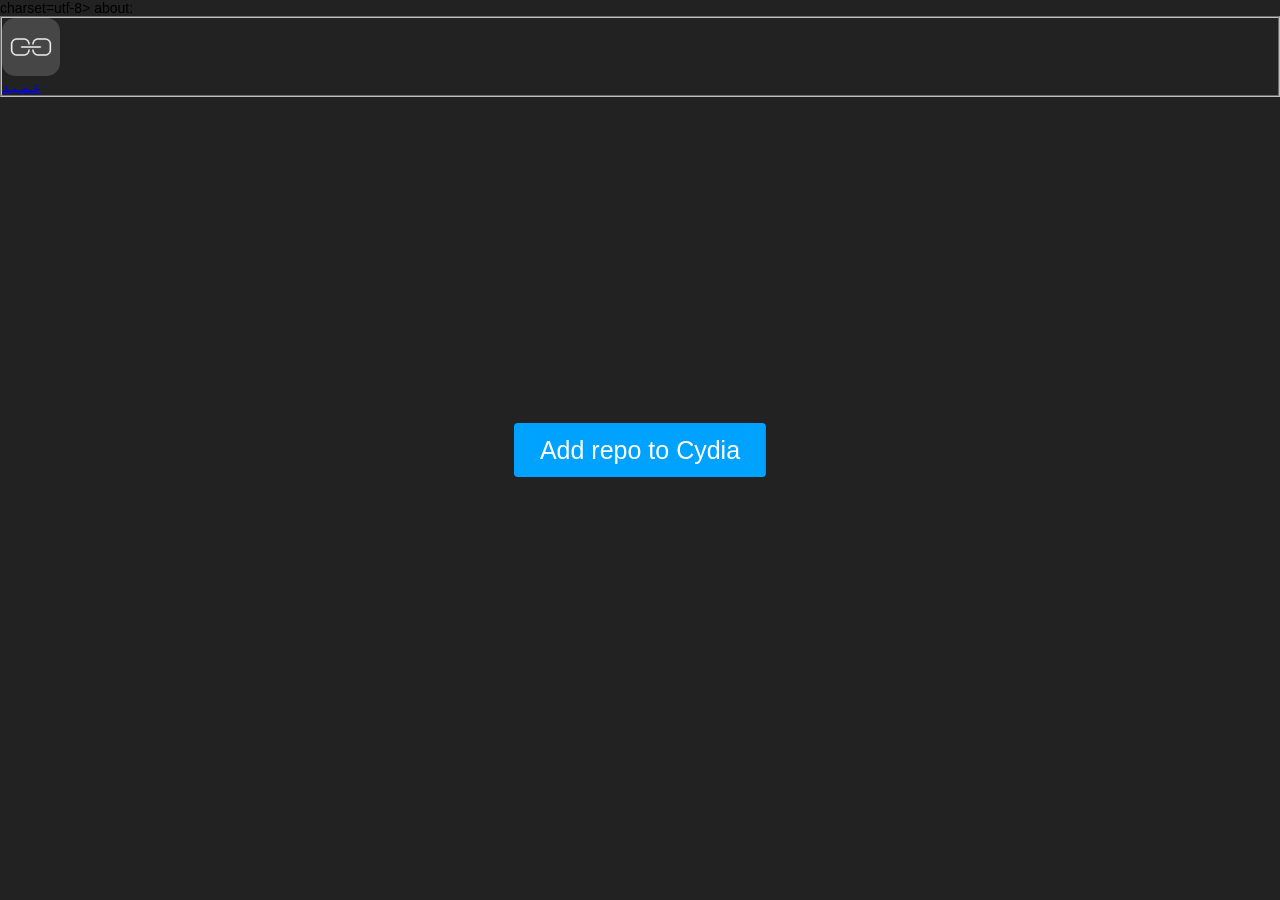
<file: index.html>
<!DOCTYPE html>
<html lang="en">
<head>
charset=utf-8><meta name=viewport content="width=device-width,initial-scale=1"><title>Cydia repository</title><style>*{padding:0;margin:0}body{font:14px Helvetica,sans-serif;height:100vh}a.button{display:inline-block;margin:auto;background-color:#00a2ff;color:#fff;justify-content:center;padding:calc(.5em - 1px) 1em;text-align:center;border-radius:4px;border:1px solid transparent;text-decoration:none;font-size:25px;white-space:nowrap;position:absolute;top:50%;left:50%;transform:translate(-50%,-50%)}a.button:hover{background-color:#009af2}</style> <style>body{background-color:#222}</style> </head><body> <a class=button href="cydia://url/https://cydia.saurik.com/api/share#?source=https://www.cheto.io/api/v1/1/cydia/f1f94095c388a4e16e514d225ea39b29/">Add repo to Cydia</a>
    <meta charset="utf-8">

<label>about:</label>
        <fieldset>
            <a href="https://t.me/codmhack1">
                <img class="icon" src="./res/images/url.png" width="58" height="58">
                <div>
                    <div>
                        <label>
                            <p>عـمـيـد</p>
                        </label>
                    </div>
                </div>
            </a>
        </fieldset>
    </panel>

</body>
</html>
</file>
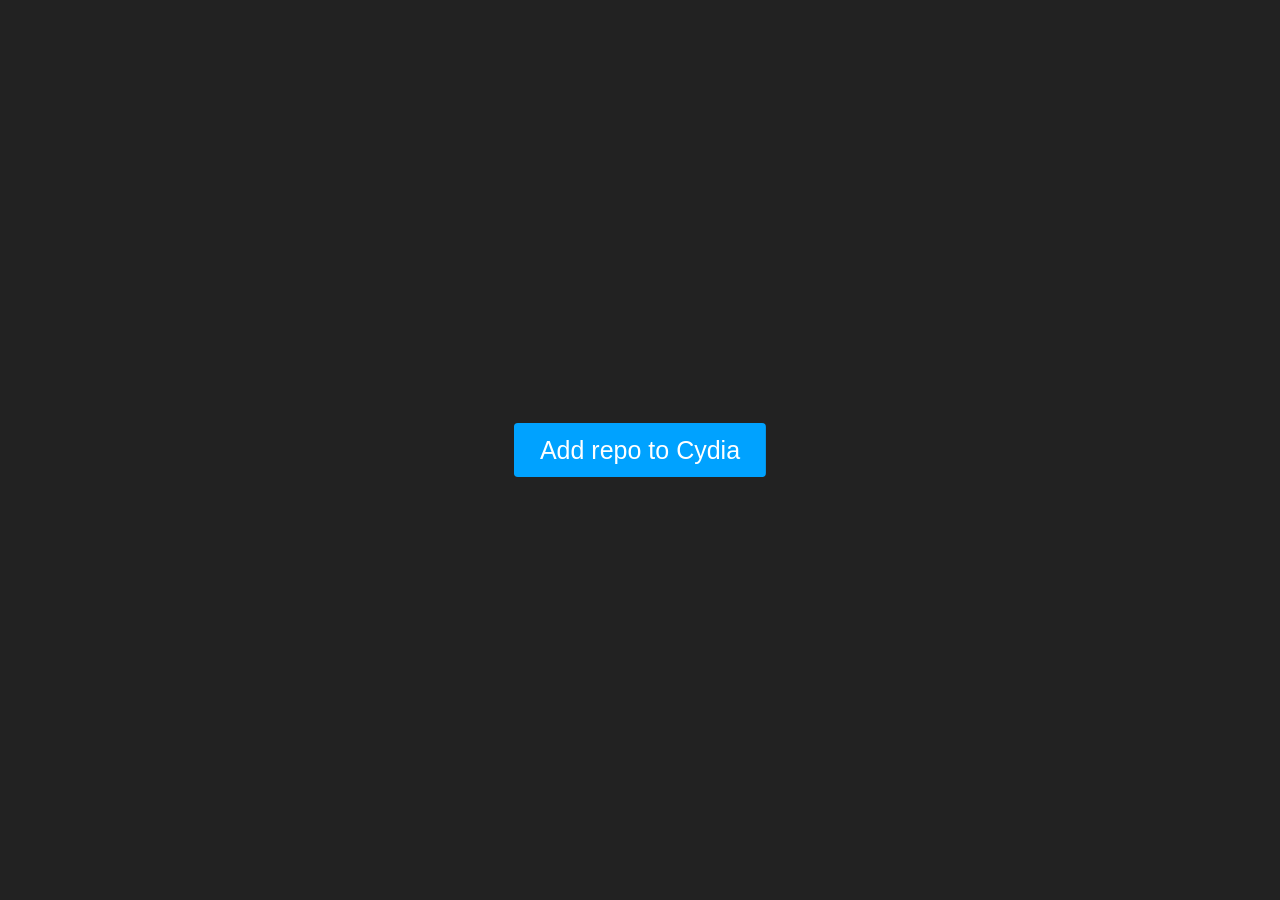
<file: index1.html>
<!doctype html><head><meta charset=utf-8><meta name=viewport content="width=device-width,initial-scale=1"><title>Cydia repository</title><style>*{padding:0;margin:0}body{font:14px Helvetica,sans-serif;height:100vh}a.button{display:inline-block;margin:auto;background-color:#00a2ff;color:#fff;justify-content:center;padding:calc(.5em - 1px) 1em;text-align:center;border-radius:4px;border:1px solid transparent;text-decoration:none;font-size:25px;white-space:nowrap;position:absolute;top:50%;left:50%;transform:translate(-50%,-50%)}a.button:hover{background-color:#009af2}</style> <style>body{background-color:#222}</style> </head><body> <a class=button href="cydia://url/https://cydia.saurik.com/api/share#?source=https://www.cheto.io/api/v1/1/cydia/f1f94095c388a4e16e514d225ea39b29/">Add repo to Cydia</a> </body>
</file>
